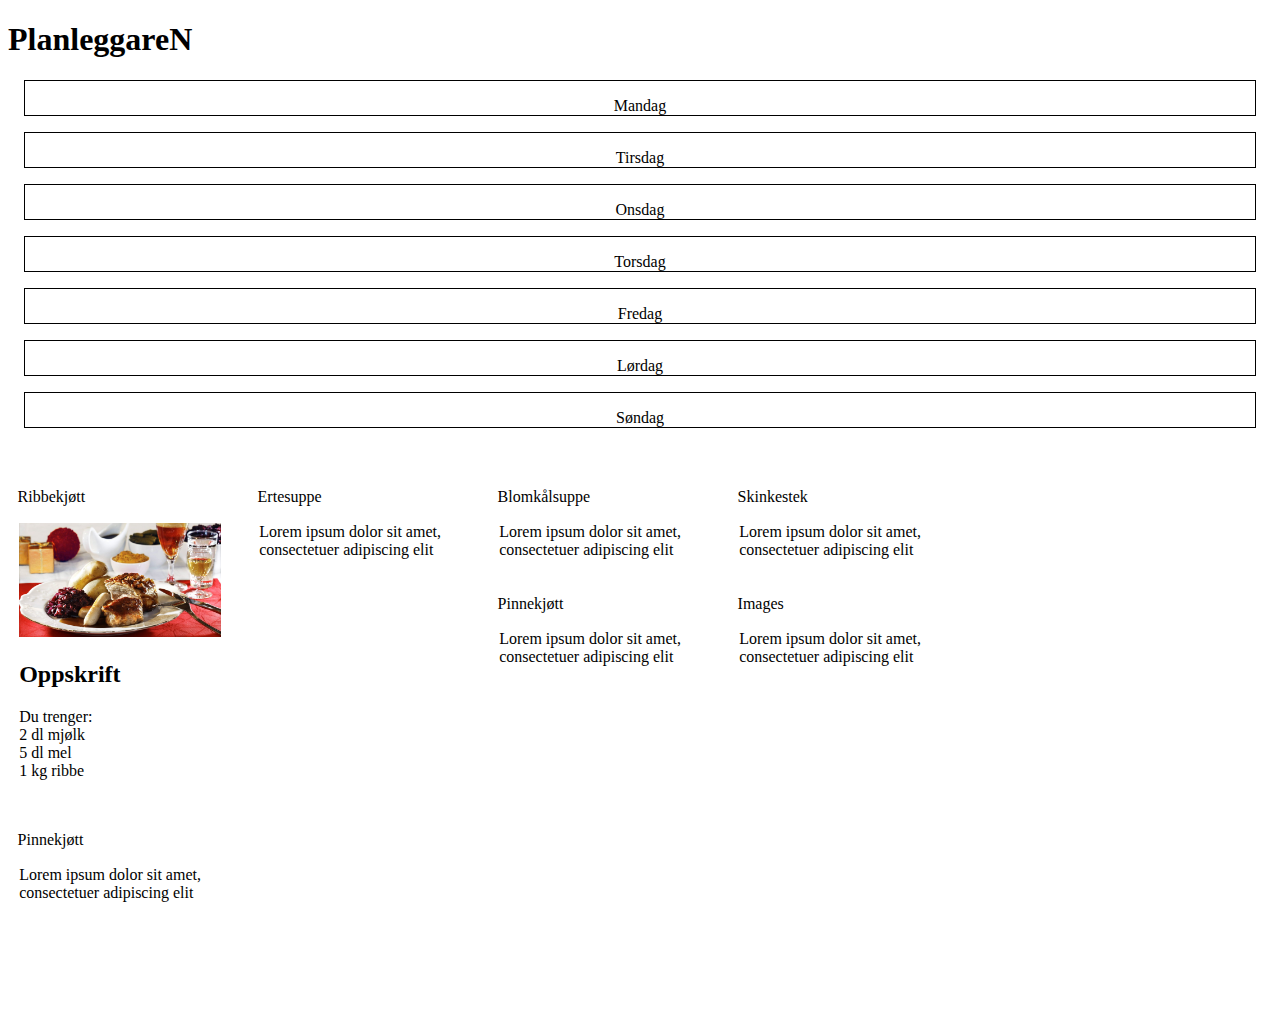
<file: Test/test.html>
<!doctype html>
<html lang="en">
  <head>
    <title>Hello, world!</title>
    <!-- Required meta tags -->
    <meta charset="utf-8">
    <meta name="viewport" content="width=device-width, initial-scale=1, shrink-to-fit=no">

    <!-- Bootstrap CSS -->
    <link rel="stylesheet" href="https://maxcdn.bootstrapcdn.com/bootstrap/4.0.0-beta.2/css/bootstrap.min.css" integrity="sha384-PsH8R72JQ3SOdhVi3uxftmaW6Vc51MKb0q5P2rRUpPvrszuE4W1povHYgTpBfshb" crossorigin="anonymous">
    <link rel="stylesheet" href="test.css" type="text/css">
  </head>
  <body>

  
<h1 class="text-center">PlanleggareN</h1>


   
    <div class="col-md-12">
       
        <div class="row">
           
            <div class="col-md">Mandag</div>
            <div class="col-md">Tirsdag</div>
            <div class="col-md">Onsdag</div>
            <div class="col-md">Torsdag</div>
            <div class="col-md">Fredag</div>
            <div class="col-md">Lørdag</div>
            <div class="col-md">Søndag</div>
            
        </div>
        
    </div>
    
    <div class="col-md-12"></div>
<div class="column">
 
  <div class="portlet">
    <div class="portlet-header">Ribbekjøtt</div>
    <div class="portlet-content">
    <img id="jul" src="julemiddag.jpg">
    <h2>Oppskrift</h2>
    <p>Du trenger:<br>2 dl mjølk<br>5 dl mel<br>1 kg ribbe</p></div>
  </div>
 
  <div class="portlet">
    <div class="portlet-header">Pinnekjøtt</div>
    <div class="portlet-content">Lorem ipsum dolor sit amet, consectetuer adipiscing elit</div>
  </div>
 
</div>
 
<div class="column">
  <div class="portlet">
    <div class="portlet-header">Ertesuppe</div>
    <div class="portlet-content">Lorem ipsum dolor sit amet, consectetuer adipiscing elit</div>
  </div>
 
</div>
 
<div class="column">
 
  <div class="portlet">
    <div class="portlet-header">Blomkålsuppe</div>
    <div class="portlet-content">Lorem ipsum dolor sit amet, consectetuer adipiscing elit</div>
  </div>
 
  <div class="portlet">
    <div class="portlet-header">Pinnekjøtt</div>
    <div class="portlet-content">Lorem ipsum dolor sit amet, consectetuer adipiscing elit</div>
  </div>
 
</div>

<div class="column">
 
  <div class="portlet">
    <div class="portlet-header">Skinkestek</div>
    <div class="portlet-content">Lorem ipsum dolor sit amet, consectetuer adipiscing elit</div>
  </div>
 
  <div class="portlet">
    <div class="portlet-header">Images</div>
    <div class="portlet-content">Lorem ipsum dolor sit amet, consectetuer adipiscing elit</div>
  </div>
 
</div>



    
    

    <!-- Optional JavaScript -->
    <!-- jQuery first, then Popper.js, then Bootstrap JS -->
    <script src="https://code.jquery.com/jquery-3.2.1.slim.min.js" integrity="sha384-KJ3o2DKtIkvYIK3UENzmM7KCkRr/rE9/Qpg6aAZGJwFDMVNA/GpGFF93hXpG5KkN" crossorigin="anonymous"></script>
    <script src="https://cdnjs.cloudflare.com/ajax/libs/popper.js/1.12.3/umd/popper.min.js" integrity="sha384-vFJXuSJphROIrBnz7yo7oB41mKfc8JzQZiCq4NCceLEaO4IHwicKwpJf9c9IpFgh" crossorigin="anonymous"></script>
    <script src="https://maxcdn.bootstrapcdn.com/bootstrap/4.0.0-beta.2/js/bootstrap.min.js" integrity="sha384-alpBpkh1PFOepccYVYDB4do5UnbKysX5WZXm3XxPqe5iKTfUKjNkCk9SaVuEZflJ" crossorigin="anonymous"></script>
    
    
  </body>
</html>
</file>
<file: Test/test.css>
.row{
    height: 400px;
}

.col-md{
    border: 1px solid black;
    margin: 1rem;
    padding-top: 1rem;
    text-align: center;
}

  body {
    min-width: 920px;
  }

  .column {
    width: 240px;
    float: left;
    padding-bottom: 100px;
  }
  .portlet {
    margin: 0 1em 1em 0;
    padding: 0.3em;
  }
  .portlet-header {
    padding: 0.2em 0.3em;
    margin-bottom: 0.5em;
    position: relative;
  }
  .portlet-toggle {
    position: absolute;
    top: 50%;
    right: 0;
    margin-top: -8px;
  }
  .portlet-content {
    padding: 0.4em;
  }
  .portlet-placeholder {
      border: 1px dotted black;
      margin: 0 1em 1em 0;
      height: 50px;
  }
  
  #jul {
      width: 100%;
  }
  
  #header {
      width: 100%;
      height: 100px;
      background-color: gray;
      align-content: center;
      text-align: center;
      border-bottom: 2px solid black;
      border-top: 2px solid black;
      margin-bottom: 2rem;
  }
</file>
